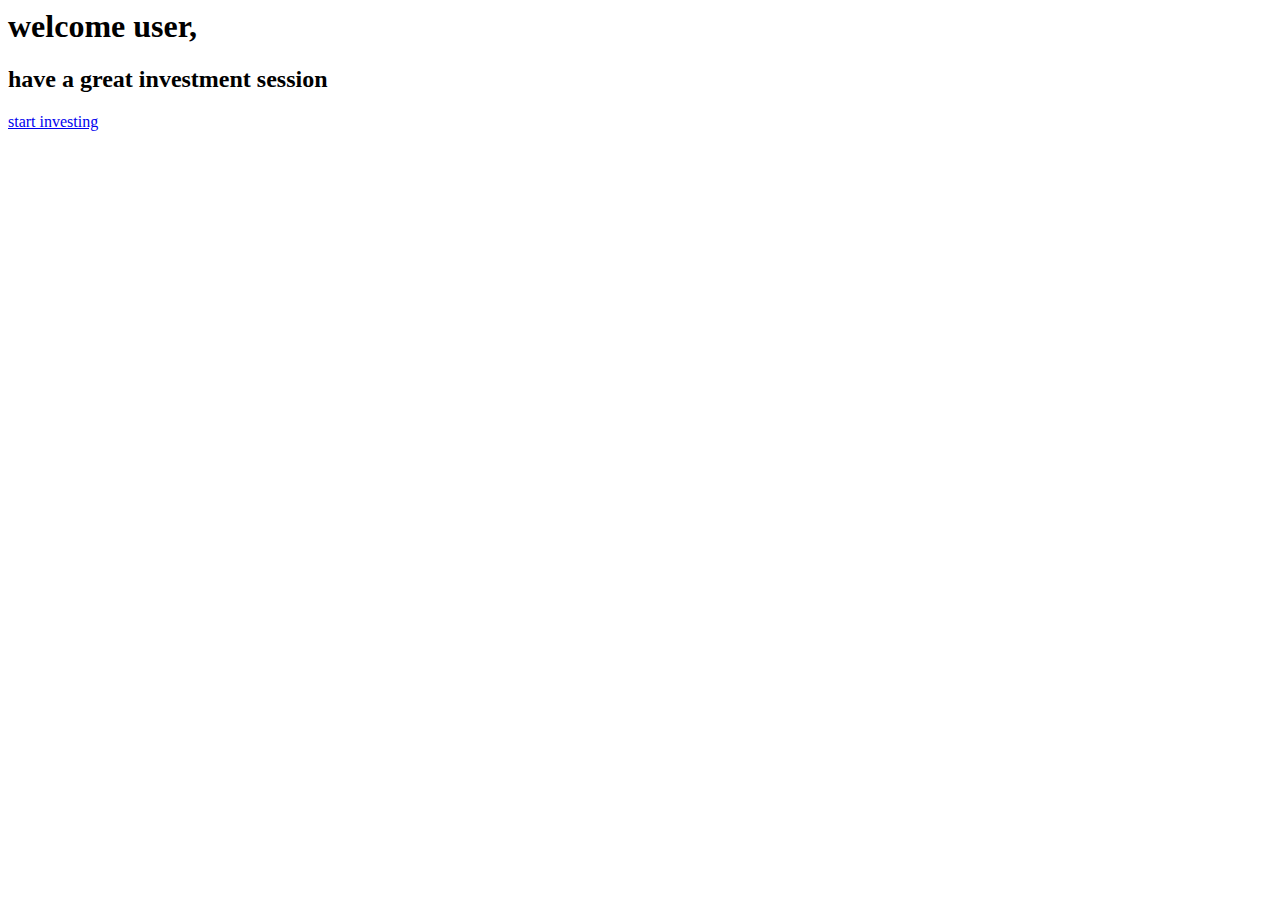
<file: welcome.html>
<html lang="en">
<head>
    <meta charset="UTF-8">
    <meta http-equiv="X-UA-Compatible" content="IE=edge">
    <meta name="viewport" content="width=device-width, initial-scale=1.0">
    <title>welcome</title>
<link rel="stylesheet" href="welcome.css">
</head>
<body>
  <h1>welcome user,</h1>  
  <h2>have a great investment session</h2>
  <a href="invest.html">start investing</a>
</body>
</html>
</file>
<file: welcome.css>
.sugar{
    border: 2px solid red;
    padding-left: 300px;
}
</file>
